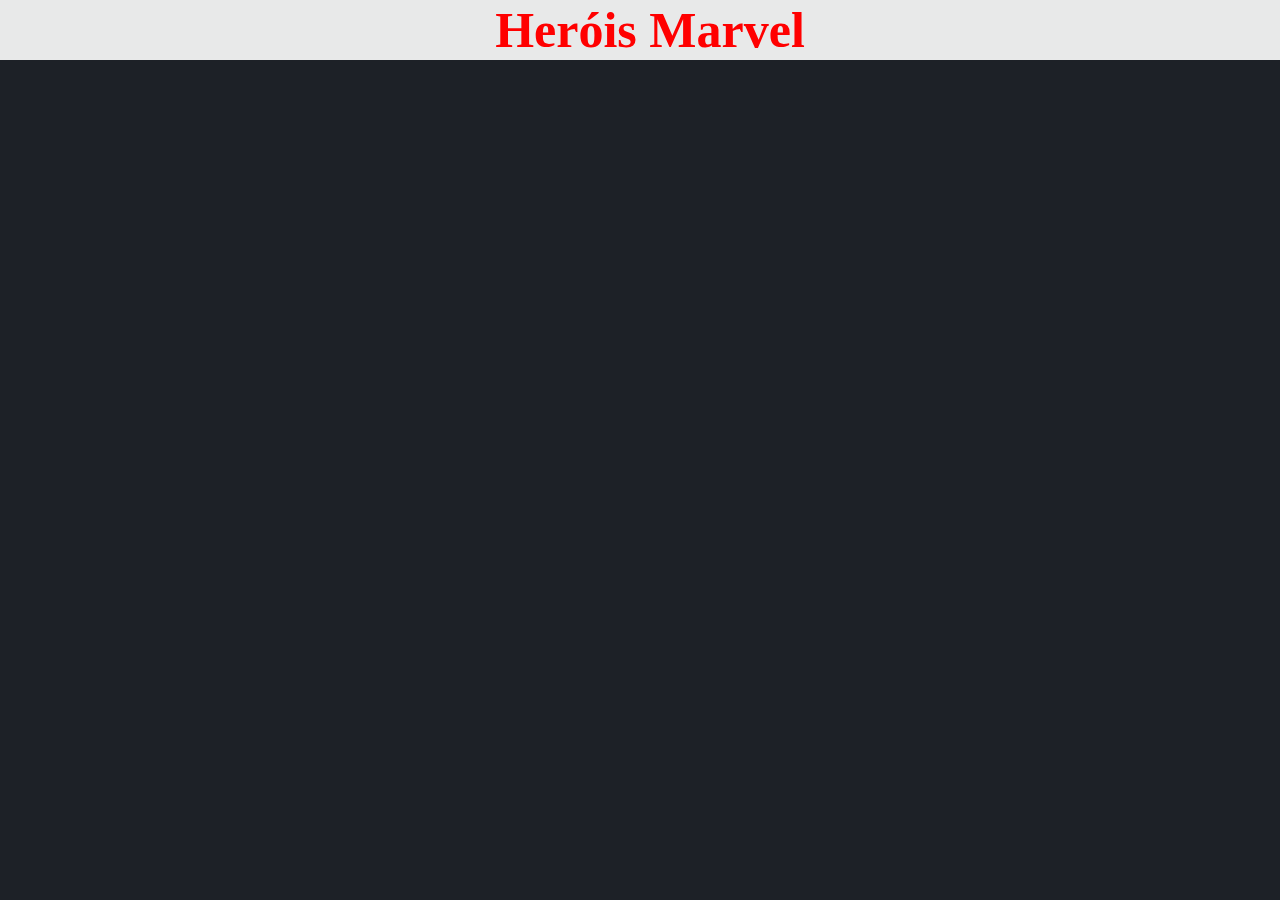
<file: Marvel-js/index.html>
<!DOCTYPE html>
<html lang="en">
<head>
    <meta charset="UTF-8">
    <meta name="viewport" content="width=device-width, initial-scale=1.0">
    <link rel="stylesheet" href="./style.css">
    <title>Personagens da Marvel</title>
</head>
<body>

    <div class="header" >
        <h2>Heróis Marvel</h2>
    </div>


    <div class="container" >
    <div class="row" id="marvel-row" >
    </div>
</div>

    <script src="https://ajax.googleapis.com/ajax/libs/jquery/3.5.1/jquery.min.js"> </script>
    <script src="./app.js"></script>
</body>
</html>
</file>
<file: Marvel-js/style.css>
*{
    margin: 0;
}
body{
    background-color: #1d2127;
    color: #ffffff;
}
.header{
    width: 100%;
    height: 60px;
    background-color: rgba(255, 255, 255, 0.9);
    display: flex;
    justify-content: center;
    align-items: center;
    position: fixed;
    top: 0;
}
.header h2{
    color: #ff0000;
    margin-left: 20px;
    font-size: 50px;
    font-weight: bold;
}
.container{
    margin: 100px auto 0;
    max-width: 1000px;
}

.container #marvel-row {
    display: flex;
    flex-direction: row;
    flex-wrap: wrap;
}
.container #marvel-row .item {
    margin-right: 20px;
    margin-bottom: 20px;
}
.container #marvel-row .item img{
    height: 300px;
    width: 300px;
}

.img-thumbnail{
    width: 60%;
    height: 60%;
}
</file>
